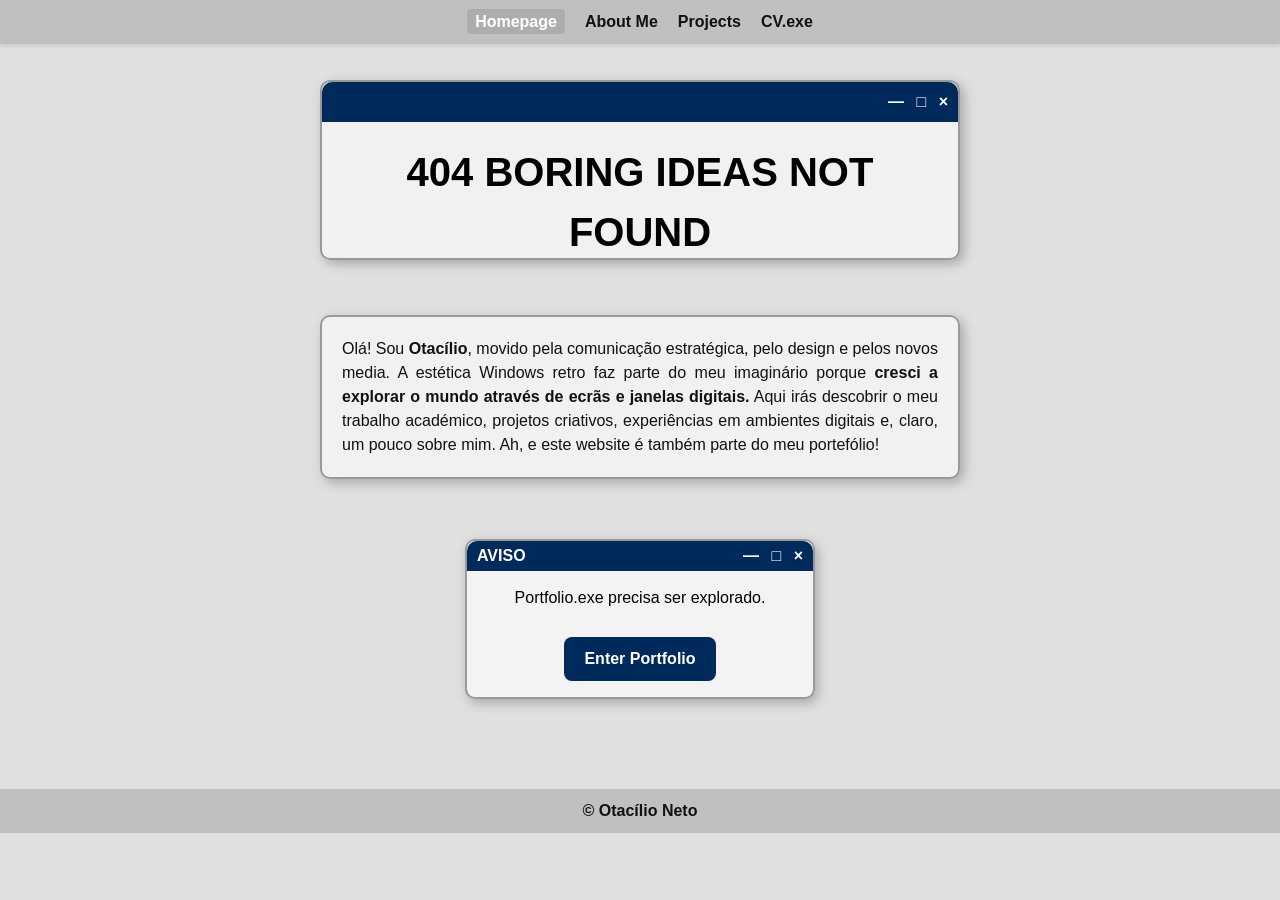
<file: index.html>
<html lang="pt-PT">
<head>
  <meta charset="UTF-8">
  <meta name="viewport" content="width=device-width, initial-scale=1.0">
  <title>Otacílio Portfolio</title>
  <link rel="stylesheet" href="css/estilo.css">
</head>
<body>

  <!-- BARRA FIXA -->
  <nav class="top-bar">
    <ul>
    <li><a href="index.html" class="active">Homepage</a></li>
        <li><a href="about.html">About Me</a></li>
        <li><a href="projects.html">Projects</a></li>
        <li><a href="CV.html">CV.exe</a></li>
    </ul>
  </nav>

  <!-- ====== HERO PRINCIPAL ====== -->
  <main class="hero" id="home">
    <!-- Janela principal da hero -->
    <section class="hero-window">
      <header class="window-header">
        <div class="window-icons">
          <span class="icon">—</span>
          <span class="icon">□</span>
          <span class="icon">×</span>
        </div>
      </header>
      <article class="window-content">
        <h1>404 BORING IDEAS NOT FOUND</h1>
      </article>
    </section>

  </main>



  <!-- ====== INTRO SOBRE MIM ====== -->
  <section class="intro" id="about">
    <article class="intro-window">
      <p>
        Olá! Sou <strong>Otacílio</strong>, movido pela comunicação estratégica, pelo design e pelos novos media.
A estética Windows retro faz parte do meu imaginário porque <strong>cresci a explorar o mundo através de ecrãs e janelas digitais.</strong> Aqui irás descobrir o meu trabalho académico, projetos criativos, experiências em ambientes digitais e, claro, um pouco sobre mim. Ah, e este website é também parte do meu portefólio!</p>
      </p>
    </article>
  </section>


    <!-- Pop-ups de aviso -->
    <section class="error-window">
      <header class="window-header">
        AVISO
        <div class="window-icons">
          <span class="icon">—</span>
          <span class="icon">□</span>
          <span class="icon">×</span>
        </div>
      </header>
      <article class="window-content">
        Portfolio.exe precisa ser explorado.
      </article>
       <a href="projects.html" class="cta-button">Enter Portfolio</a>
    </section>

    


 <!-- ====== RODAPÉ ====== -->
  <footer class="footer">
    © Otacílio Neto
  </footer>

</body>
</html>
</file>
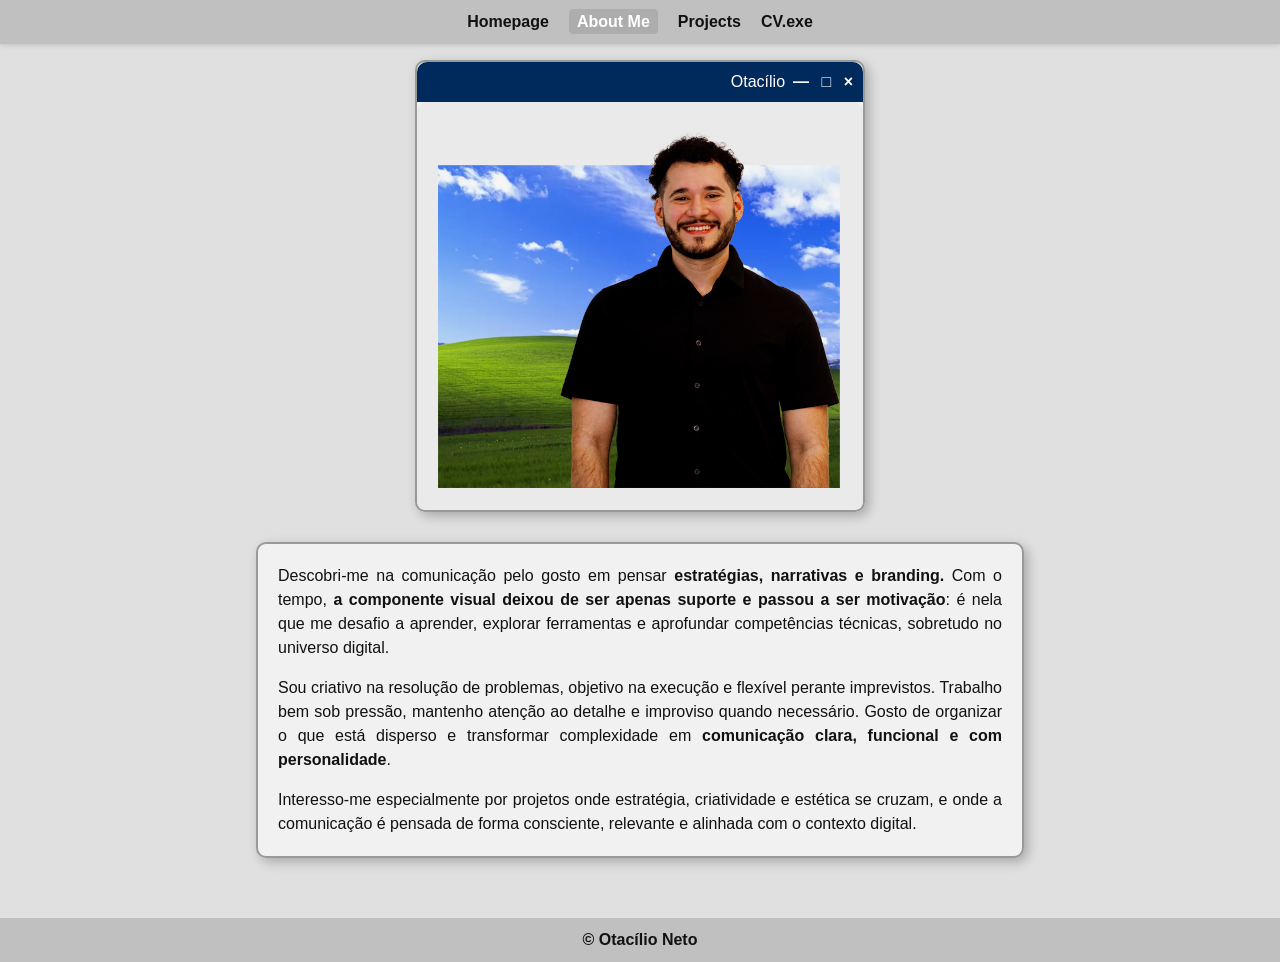
<file: about.html>
<!DOCTYPE html>
<html lang="pt-PT">
<head>
  <meta charset="UTF-8">
  <meta name="viewport" content="width=device-width, initial-scale=1.0">
  <title>About Me</title>
  <link rel="stylesheet" href="css/estilo.css">
</head>

<body>

  <!-- ====== BARRA FIXA ====== -->
  <nav class="top-bar">
    <ul>
      <li><a href="index.html">Homepage</a></li>
      <li><a href="about.html" class="active">About Me</a></li>
      <li><a href="projects.html">Projects</a></li>
      <li><a href="CV.html">CV.exe</a></li>
    </ul>
  </nav>

<main class="cv-page">

  <section class="hero-window photo-window">
    <header class="window-header">
      Otacílio
      <div class="window-icons">
        <span class="icon">—</span>
        <span class="icon">□</span>
        <span class="icon">×</span>
      </div>
    </header>

    <article class="window-content">
      <img src="imagens/ota11.png">
    </article>
  </section>

<!-- Texto About Me -->
  <section>
    <article class="about-me">
      <p>
        Descobri-me na comunicação pelo gosto em pensar <strong>estratégias, narrativas e branding.</strong> 
        Com o tempo, <strong>a componente visual deixou de ser apenas suporte e passou a ser motivação</strong>: 
        é nela que me desafio a aprender, explorar ferramentas e aprofundar competências técnicas, 
        sobretudo no universo digital.
      </p>

      <p>
        Sou criativo na resolução de problemas, objetivo na execução e flexível perante imprevistos. 
        Trabalho bem sob pressão, mantenho atenção ao detalhe e improviso quando necessário. 
        Gosto de organizar o que está disperso e transformar complexidade em <strong>comunicação clara, 
        funcional e com personalidade</strong>.
      </p>

      <p>
        Interesso-me especialmente por projetos onde estratégia, criatividade e estética se cruzam, 
        e onde a comunicação é pensada de forma consciente, relevante e alinhada com o contexto digital.
      </p>
    </article>
  </section>

</main>

  <!-- ====== FOOTER ====== -->
  <footer class="footer">
    © Otacílio Neto
  </footer>

</body>
</html>
</file>
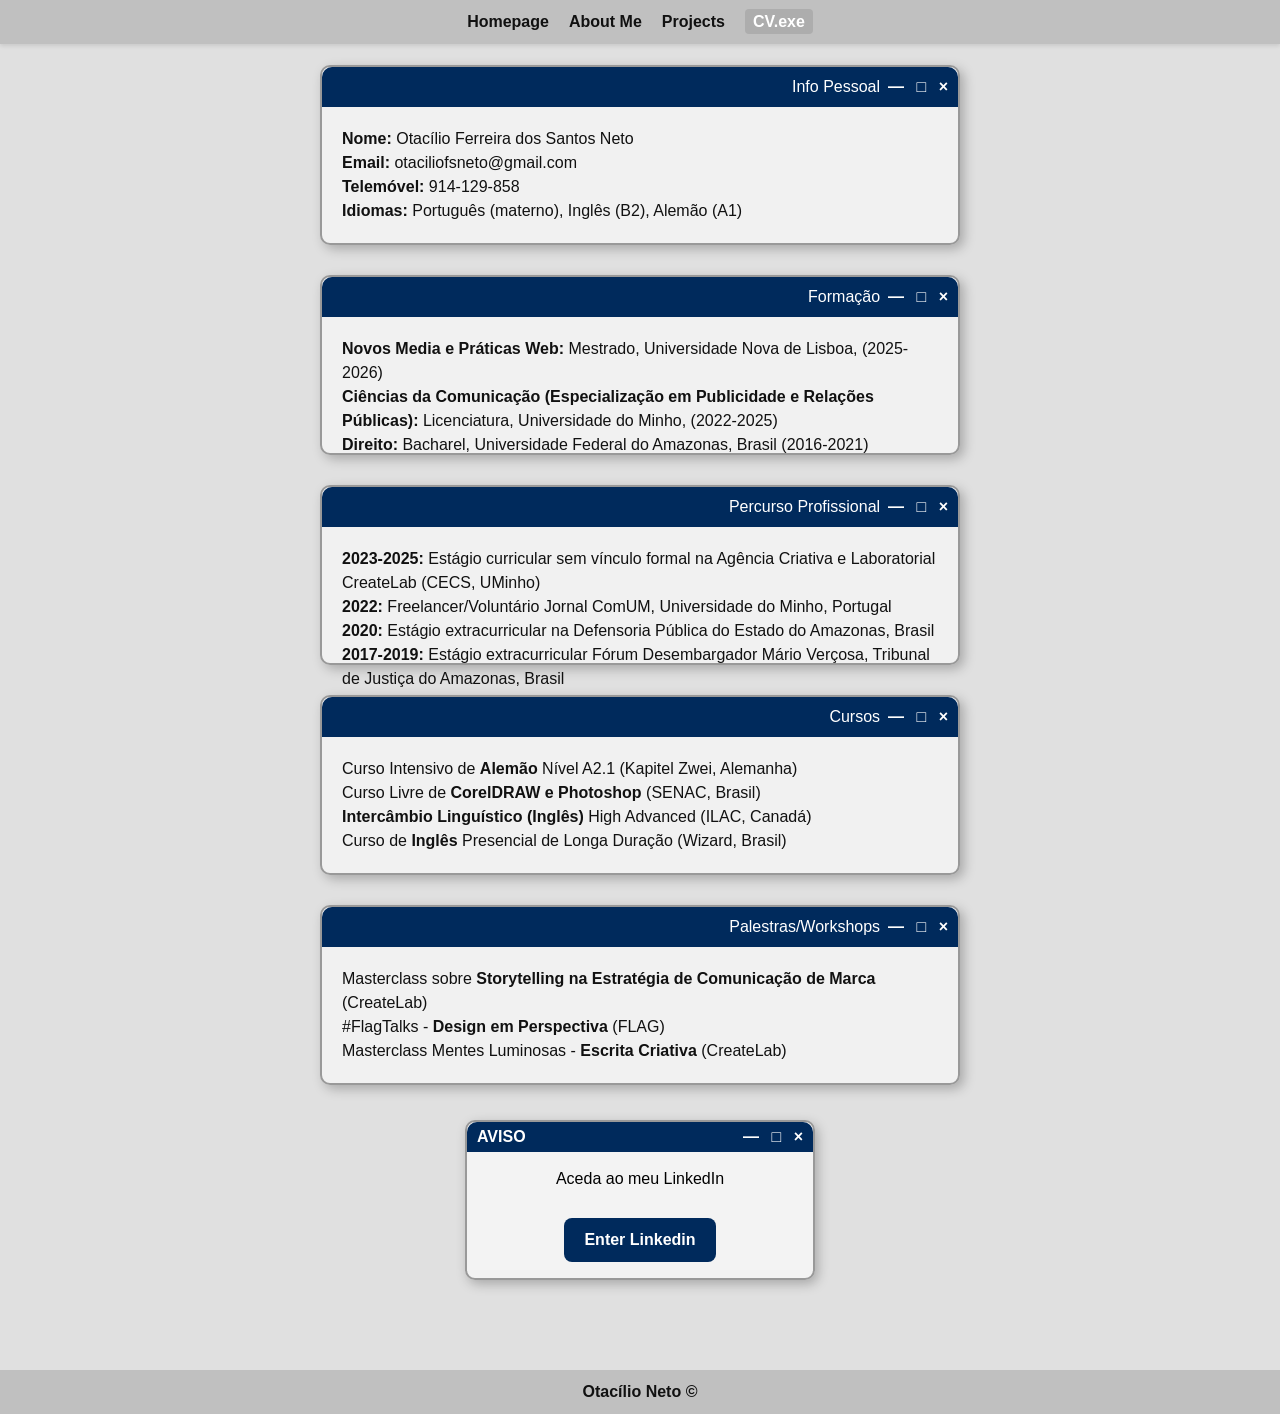
<file: CV.html>
<html lang="pt-PT">
<head>
  <meta charset="UTF-8">
  <meta name="viewport" content="width=device-width, initial-scale=1.0">
  <title>Curriculum</title>
  <link rel="stylesheet" href="css/estilo.css">
</head>
<body>
  <!-- Barra fixa -->
 <nav class="top-bar">
    <ul>
      <li><a href="index.html">Homepage</a></li>
      <li><a href="about.html">About Me</a></li>
      <li><a href="projects.html">Projects</a></li>
      <li><a href="CV.html" class="active">CV.exe</a></li>
    </ul>
  </nav>
  </header>

  <main>
    <main class="cv-page">
    <!-- Informações Pessoais -->
    <section class="hero-window">
      <header class="window-header">
        Info Pessoal
        <div class="window-icons">
          <span class="icon">—</span>
          <span class="icon">□</span>
          <span class="icon">×</span>
        </div>
      </header>
      <article class="window-content">
        <p><strong>Nome:</strong> Otacílio Ferreira dos Santos Neto</p>
        <p><strong>Email:</strong> otaciliofsneto@gmail.com</p>
        <p><strong>Telemóvel:</strong> 914-129-858</p>
        <p><strong>Idiomas:</strong> Português (materno), Inglês (B2), Alemão (A1)</p>
      </article>
    </section>

    <!--Formação -->
    <section class="hero-window">
      <header class="window-header">
        Formação
        <div class="window-icons">
          <span class="icon">—</span>
          <span class="icon">□</span>
          <span class="icon">×</span>
        </div>
      </header>
      <article class="window-content">
        <p><strong>Novos Media e Práticas Web:</strong> Mestrado, Universidade Nova de Lisboa, (2025-2026)</p>
        <p><strong>Ciências da Comunicação (Especialização em Publicidade e Relações Públicas):</strong> Licenciatura, Universidade do Minho, (2022-2025)</p>
        <p><strong>Direito:</strong> Bacharel, Universidade Federal do Amazonas, Brasil (2016-2021)</p>
      </article>
    </section>

    <!-- Percurso Profissional -->
    <section class="hero-window">
      <header class="window-header">
        Percurso Profissional
        <div class="window-icons">
          <span class="icon">—</span>
          <span class="icon">□</span>
          <span class="icon">×</span>
        </div>
      </header>
      <article class="window-content">
        <p><strong>2023-2025:</strong> Estágio curricular sem vínculo formal na Agência Criativa e Laboratorial CreateLab (CECS, UMinho)</p>
         <p><strong>2022:</strong> Freelancer/Voluntário Jornal ComUM, Universidade do Minho, Portugal</p>
        <p><strong>2020:</strong> Estágio extracurricular na Defensoria Pública do Estado do Amazonas, Brasil</p>
        <p><strong>2017-2019:</strong> Estágio extracurricular Fórum Desembargador Mário Verçosa, Tribunal de Justiça do Amazonas, Brasil</p>
      </article>
    </section>

<!-- Cursos -->
    <section class="hero-window">
      <header class="window-header">
        Cursos
        <div class="window-icons">
          <span class="icon">—</span>
          <span class="icon">□</span>
          <span class="icon">×</span>
        </div>
      </header>
      <article class="window-content">
    
         <p>Curso Intensivo de <strong>Alemão</strong> Nível A2.1 (Kapitel Zwei, Alemanha)</p>
          <p>Curso Livre de <strong>CorelDRAW e Photoshop</strong> (SENAC, Brasil)</p>
          <p><strong>Intercâmbio Linguístico (Inglês)</strong> High Advanced (ILAC, Canadá)</p>
          <p>Curso de <strong>Inglês</strong> Presencial de Longa Duração (Wizard, Brasil)</p>
      </article>
    </section>


    <!--extras -->
    <section class="hero-window">
      <header class="window-header">
        Palestras/Workshops
        <div class="window-icons">
          <span class="icon">—</span>
          <span class="icon">□</span>
          <span class="icon">×</span>
        </div>
      </header>
      <article class="window-content">
        <p>Masterclass sobre <strong>Storytelling na Estratégia de Comunicação de Marca</strong> (CreateLab)</p>
        <p>#FlagTalks - <strong>Design em Perspectiva</strong> (FLAG)</p>
       <p> Masterclass Mentes Luminosas - <strong>Escrita Criativa</strong> (CreateLab)</p>
    
      </article>
    </section>

    <!-- Pop-ups de aviso -->
    <section class="error-window">
      <header class="window-header">
        AVISO
        <div class="window-icons">
          <span class="icon">—</span>
          <span class="icon">□</span>
          <span class="icon">×</span>
        </div>
      </header>
      <article class="window-content">
        Aceda ao meu LinkedIn
      </article>
       <a href="https://www.linkedin.com/in/otacilio-neto/" class="cta-button">Enter Linkedin</a>
    </section>


    
  </main>

  <footer class="footer">
    Otacílio Neto ©
  </footer>

</body>
</html>
</file>
<file: css/estilo.css>
/* ================== RESET ================== */
* {
  box-sizing: border-box;
  margin: 0;
  padding: 0;
}

body {
  font-family: Arial, sans-serif;
  background-color: #e0e0e0;
  color: #111;
  line-height: 1.5;
}

/* ================== BARRA FIXA ================== */
.top-bar {
  position: fixed;
  top: 0;
  left: 0;
  width: 100%;
  background-color: #c0c0c0;
  padding: 10px 20px;
  box-shadow: 0 2px 4px rgba(0,0,0,0.1);
  z-index: 100;
}

.top-bar ul {
  display: flex;
  list-style: none;
  justify-content: center;
  gap: 20px;
}

.top-bar a {
  text-decoration: none;
  color: #111;
  font-weight: bold;
  transition: color 0.2s ease;
}

.top-bar a:hover {
  color: #fff;
}

.top-bar a.active {
  color: #fff;
  background-color: rgba(0,0,0,0.1);
  padding: 4px 8px;
  border-radius: 4px;
}


/* ====== HERO ====== */
.hero {
  display: flex;
  flex-direction: column;
  align-items: center;
  padding-top: 80px;
  position: relative;
}

/* Hero principal */
.hero-window {
  width: 50%;
  height: 180px;
  background-color: rgba(245,245,245,0.85);
  border: 2px solid #999;
  margin-bottom: 5px;
  position: relative;
  border-radius: 10px;
  box-shadow: 4px 4px 12px rgba(0,0,0,0.25);
}

.hero-window header.window-header {
  background-color: #002a5c; /* azul mais escuro Windows antigo */
  height: 40px;
  border-radius: 10px 10px 0 0;
  display: flex;
  justify-content: flex-end;
  align-items: center;
  padding: 0 10px;
}

.window-icons .icon {
  margin-left: 8px;
  color: #fff;
  font-weight: bold;
  cursor: default;
}

.hero-window article.window-content {
  width: 100%; 
  word-wrap: break-word;
  padding: 20px;
  text-align: center;
}

.hero-window h1 {
  font-size: 2.5rem;
  text-transform: uppercase;
  color: #000; 
  margin-bottom: 15px;
}

.error-window {
  display: flex;
  flex-direction: column;
  z-index: 5;
  width: 350px;
  background-color: rgba(245,245,245,0.9);
  border: 2px solid #999;
   margin: 20px auto 90px;
  position: relative;
  border-radius: 10px;
  box-shadow: 3px 4px 12px rgba(0,0,0,0.25);
}

.error-window header.window-header {
  background-color: #002a5c;
  height: 30px;
  display: flex;
  justify-content: space-between;
  align-items: center;
  border-radius: 10px 10px 0 0;
  padding: 0 10px;
  color: #fff;
  font-weight: bold;
}

.error-window .cta-button {
  align-self: center;
  margin-top: 12px;
  margin-bottom: 16px;
  background-color: #002a5c;
  color: #fff;
  text-decoration: none;
  padding: 10px 20px;
  border-radius: 8px;
  font-weight: bold;
  transition: all 0.2s ease;
  display: inline-block;
}

.error-window .cta-button:hover {
   box-shadow: 4px 6px 12px rgba(0,0,0,0.35);
  transform: translateY(-2px);
}

.error-window article.window-content {
  padding: 15px;
  text-align: center;
  color: #000;
}

/* Intro sobre mim */
.intro-window {
  width: 50%;
 word-wrap: break-word;
  background-color: rgba(245,245,245,0.85);
  border: 2px solid #999;
  padding: 20px;
  margin: 50px auto 60px;
  text-align: justify;
  z-index: 5;
  box-shadow: 4px 4px 12px rgba(0,0,0,0.25);
  border-radius: 10px;
}

@media (max-width: 768px) {
  /* Ajuste apenas para o Hero da homepage */
  .hero-window {
    width: 90%;           /* ocupa quase toda a largura */
    height: auto;         /* altura automática para o texto não fugir */
  }

  .hero-window h1 {
    font-size: 2rem;    /* reduz tamanho do título */
    line-height: 1.3;     /* evita que o texto fique muito apertado */
    text-align: center;   /* centraliza para ficar bonito no mobile */
    word-break: break-word; /* força quebra de palavras se necessário */
  }

  .hero-window article.window-content {
    text-align: center;   
    padding: 10px;        /* padding reduzido só para mobile */
  }

  /* Ajuste apenas para o texto de introdução */
  .intro-window {
    width: 90%;           /* ocupa quase toda a largura disponível */
    padding: 15px;        /* padding menor no mobile */
    font-size: 0.95rem;  
    line-height: 1.4;     /* melhora leitura */
   margin: 15px auto 20px;    /* margem topo e baixo ajustada */
  }
}


/* CV */
.cv-page {
  display: flex;
  flex-direction: column;
  align-items: center;
  margin-top: 50px; /* afasta da barra fixa */
}

/* Hero genérico */
.cv-page .hero-window {
  width: 50%;
  max-width: 900px;
  background-color: rgba(245,245,245,0.85);
  border: 2px solid #999;
  margin: 15px auto;
  border-radius: 10px;
  box-shadow: 4px 4px 12px rgba(0,0,0,0.25);
  text-align: left;
}

.cv-page .hero-window header.window-header {
  background-color: #002a5c;
  height: 40px;
  border-radius: 10px 10px 0 0;
  display: flex;
  justify-content: flex-end;
  align-items: center;
  padding: 0 10px;
  color: #fff;
}

.cv-page .hero-window .window-icons .icon {
  margin-left: 8px;
  font-weight: bold;
  cursor: default;
}

.cv-page .hero-window article.window-content {
  padding: auto;
  text-align: left;
}

/* ================== ABOUT ME ================== */ 
.cv-page .hero-window.photo-window {
  width: auto;
  max-width: 450px; /* largura da foto */
  height: auto;
  display: block;
  margin: 10px auto;
}

.cv-page .hero-window.photo-window .window-content {
  padding: 12px;
  background-color: #eaeaea;
  text-align: center;
  border-radius: 10px;
}

.cv-page .hero-window.photo-window img {
  width: 100%;
  height: auto;
  display: block;
}

.cv-page .about-me {
  width: 60%;
  margin: 20px auto 60px;
  background-color: rgba(245,245,245,0.85);
  padding: 20px;
  text-align: justify;
  border: 2px solid #999;
  border-radius: 10px;
  box-shadow: 4px 4px 12px rgba(0,0,0,0.25);
}

.cv-page .about-me p {
  margin-bottom: 16px;
}

.cv-page .about-me p:last-child {
  margin-bottom: 0;
}

/* ================== PROJETOS ================== */
.projects-container {
  display: flex;
  flex-wrap: wrap;
  justify-content: center;
  gap: 5px; 
}

.project-window {
  width: 800px;
  background-color: rgba(245,245,245,0.85);
  border: 2px solid #999;
  border-radius: 10px;
  margin: 80px auto 5px;
  box-shadow: 4px 4px 12px rgba(0,0,0,0.25);
}

.project-window header.window-header {
  background-color: #002a5c;
  height: 35px;
  display: flex;
  justify-content: flex-end;
  align-items: center;
  padding: 0 10px;
  border-radius: 10px 10px 0 0;
}

.project-window .window-icons .icon {
  margin-left: 8px;
  color: #fff;
  font-weight: bold;
}

.image-scroll {
  display: flex;
  gap: 10px;
  overflow-x: auto;
  padding: 15px;
  scroll-behavior: smooth;
  align-items: flex-start; /* 🔑 ISTO */
}

.image-scroll img,
.image-scroll video {
  max-height: 350px ! important;
  max-width: 100% !important;
  width: auto;
  height: auto;
  flex-shrink: 0;
  border-radius: 6px;
  box-shadow: 2px 2px 6px rgba(0,0,0,0.2);
  object-fit: contain;
  display: block;
}


.project-text {
  padding: 15px 20px;
  text-align: center;
  color: #000;
}

.project-window .cta-button {
  display: inline-block;
  margin: 10px auto 10px;
  background-color: #002a5c;
  color: #fff;
  text-decoration: none;
  padding: 10px 20px;
  border-radius: 8px;
  font-weight: bold;
  transition: all 0.2s ease;
}

.project-window .cta-button:hover {
   box-shadow: 4px 6px 12px rgba(0,0,0,0.35);
  transform: translateY(-2px);
}

.project-tags {
  font-size: 0.75rem;
  color: #555;
  margin-bottom: 5px;
  display: flex;
  justify-content: center;
  gap: 5px;
  flex-wrap: wrap;
}

.project-tags span {
  padding: 2px 6px;
  background-color: rgba(200,200,200,0.3);
  border-radius: 4px;
}

/* ================== FOOTER ================== */
.footer {
  text-align: center;
  padding: 10px;
  background-color: #c0c0c0;
  font-weight: bold;
}

/* ================== MEDIA QUERIES ================== */
@media (max-width: 768px) {
  .cv-page .hero-window,
  .cv-page .hero-window.photo-window {
    width: 90%;
    height: auto;
  }

  .cv-page .about-me {
    width: 90%;
    padding: 15px;
    margin: 20px auto 30px;
  }

  .project-window {
    width: 90%;
  }

  .image-scroll img {
  max-height: 250px;
  height: auto;
}
}
</file>
